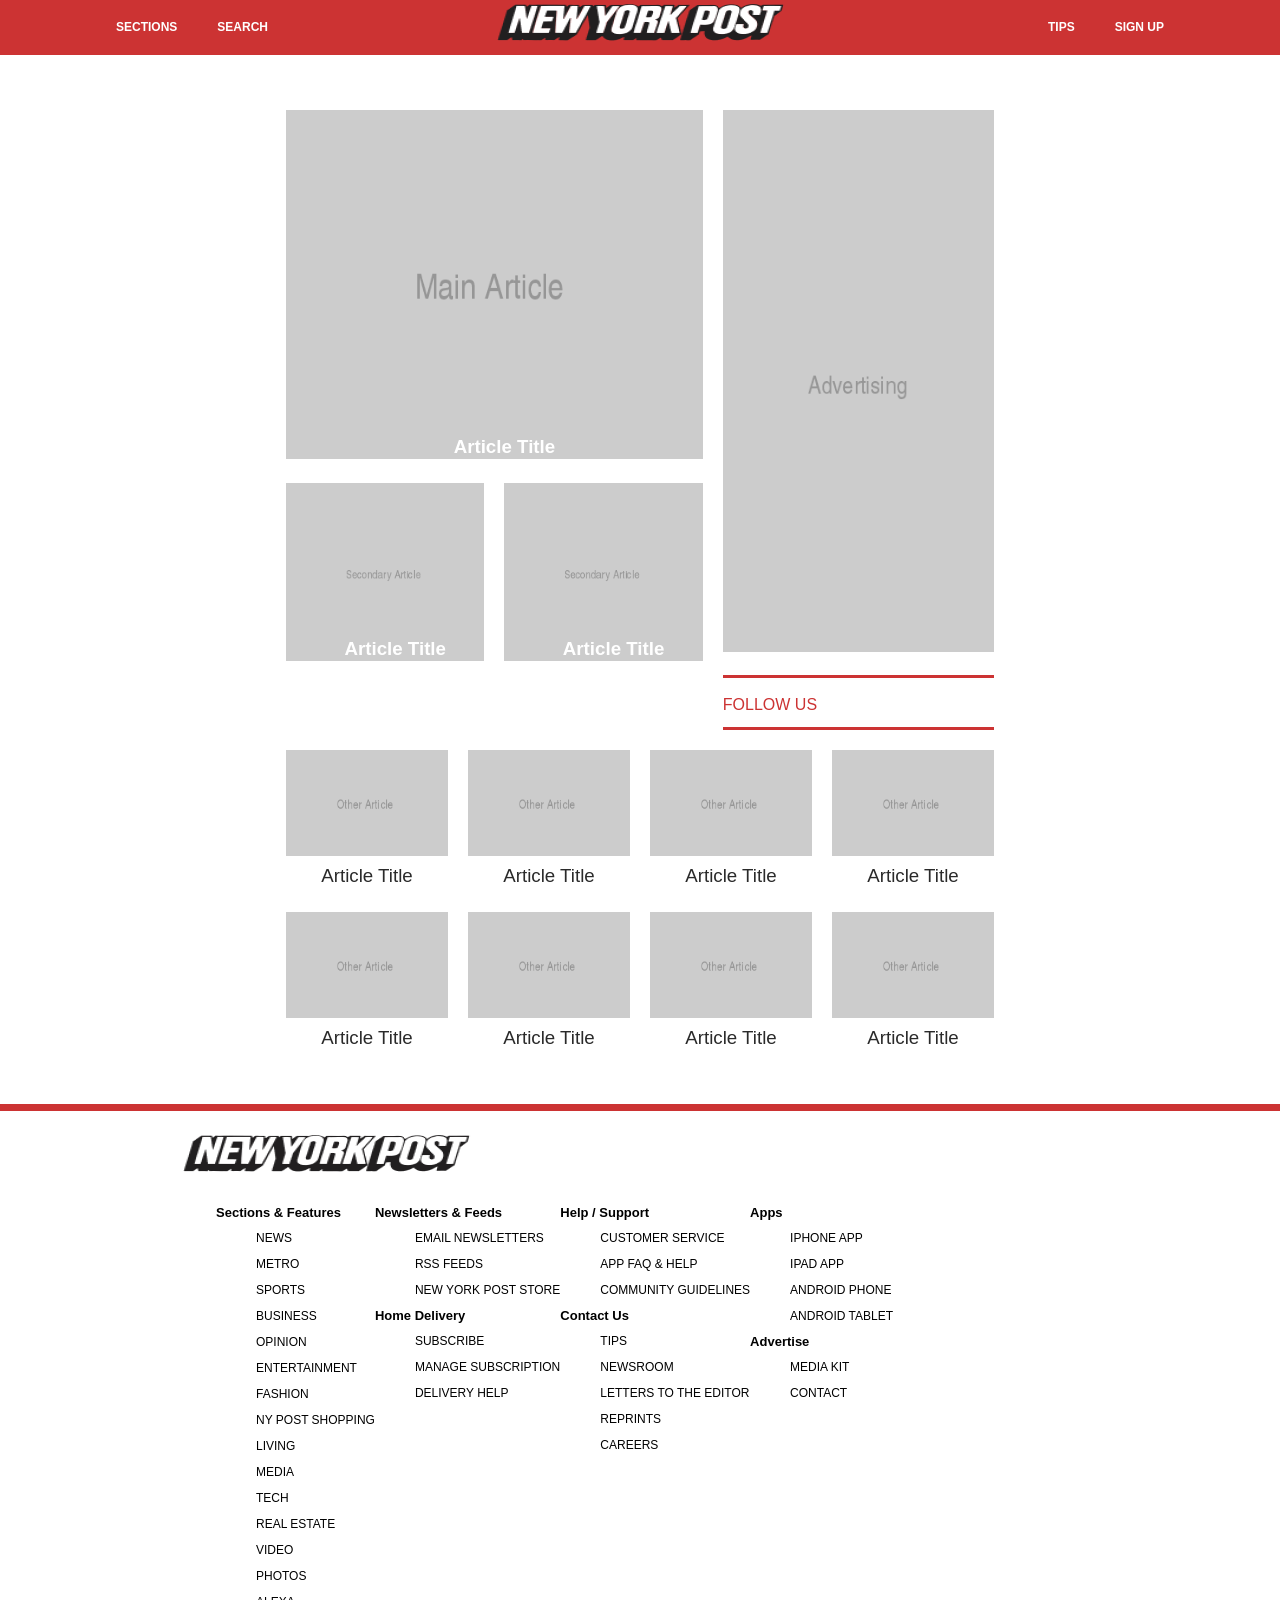
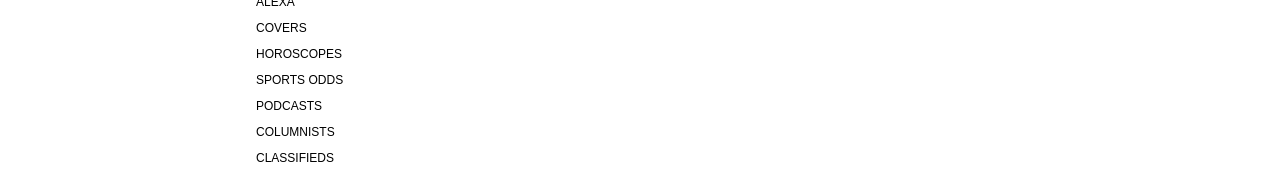
<file: ppm-classic/index.html>
<!doctype html>

<html lang="en">
<head>
  <meta charset="utf-8">

  <title>New York Post</title>
  <meta name="description" content="PPM classic">
  <meta name="author" content="Filippo Amidei">

  <link rel="stylesheet" href="ppm-classic-styles.css">

</head>

<body>
    <header class="page-header">
        <div class="content">
            <div class="nav-buttons">
                <div class="nav-left">
                    <p>SECTIONS</p>
                    <p>SEARCH</p>
                </div>
                <div class="nav-right">
                    <p>TIPS</p>
                    <p>SIGN UP</p>
                </div>
            </div>
            <div id="logo">
                <img src="logo.png">
            </div>
        </div>
    </header>
    <div id="home-page-wrapper">
        <div id="home-page-top">
            <article id="art-1">
                <img src="art1.png">
                <div class="img-text">
                    <h3>Article Title</h3>
                </div>
            </article>
            <div id="home-page-top-sidebar">
                <img src="ad.png">
                <div id="follow-us">
                    <p id="follow-us-p">Follow Us</p>
                </div>
            </div>
            <article class="home-page-top-art" id="art-2">
                <img src="art23.png">
                <div class="img-text">
                    <h3>Article Title</h3>
                </div>
            </article>
            <article class="home-page-top-art" id="art-3">
                <img src="art23.png">
                <div class="img-text">
                    <h3>Article Title</h3>
                </div>
            </article>
        </div>
        <div id="home-page-bottom">
            <article class="home-page-bot-art">
                <img src="bot-art.png">
                <h3>Article Title</h3>
            </article>
            <article class="home-page-bot-art">
                <img src="bot-art.png">
                <h3>Article Title</h3>
            </article>
            <article class="home-page-bot-art">
                <img src="bot-art.png">
                <h3>Article Title</h3>
            </article>
            <article class="home-page-bot-art">
                <img src="bot-art.png">
                <h3>Article Title</h3>
            </article>
            <article class="home-page-bot-art">
                <img src="bot-art.png">
                <h3>Article Title</h3>
            </article>
            <article class="home-page-bot-art">
                <img src="bot-art.png">
                <h3>Article Title</h3>
            </article>
            <article class="home-page-bot-art">
                <img src="bot-art.png">
                <h3>Article Title</h3>
            </article>
            <article class="home-page-bot-art">
                <img src="bot-art.png">
                <h3>Article Title</h3>
            </article>
        </div>
    </div>
    <footer id="page-footer">
        <div id="footer-wrapper">
            <div id="footer-branding">
                <img src="logo.png">
            </div>
            <div id="footer-nav">
                <ul id="footer-menu">
                    <li class="col">
                        <h2>Sections & Features</h2>
                        <ul>
                            <li><p>NEWS</p></li>
                            <li><p>METRO</p></li>
                            <li><p>SPORTS</p></li>
                            <li><p>BUSINESS</p></li>
                            <li><p>OPINION</p></li>
                            <li><p>ENTERTAINMENT</p></li>
                            <li><p>FASHION</p></li>
                            <li><p>NY POST SHOPPING</p></li>
                            <li><p>LIVING</p></li>
                            <li><p>MEDIA</p></li>
                            <li><p>TECH</p></li>
                            <li><p>REAL ESTATE</p></li>
                            <li><p>VIDEO</p></li>
                            <li><p>PHOTOS</p></li>
                            <li><p>ALEXA</p></li>
                            <li><p>COVERS</p></li>
                            <li><p>HOROSCOPES</p></li>
                            <li><p>SPORTS ODDS</p></li>
                            <li><p>PODCASTS</p></li>
                            <li><p>COLUMNISTS</p></li>
                            <li><p>CLASSIFIEDS</p></li>


                        </ul>
                    </li>
                    <li class="col">
                        <h2>Newsletters & Feeds</h2>
                        <ul>
                            <li><p>EMAIL NEWSLETTERS</p></li>
                            <li><p>RSS FEEDS</p></li>
                            <li><p>NEW YORK POST STORE</p></li>
                        </ul>
                        <h2>Home Delivery</h2>
                        <ul>
                            <li><p>SUBSCRIBE</p></li>
                            <li><p>MANAGE SUBSCRIPTION</p></li>
                            <li><p>DELIVERY HELP</p></li>
                        </ul>
                    </li>
                    <li class="col">
                        <h2>Help / Support</h2>
                        <ul>
                            <li><p>CUSTOMER SERVICE</p></li>
                            <li><p>APP FAQ & HELP</p></li>
                            <li><p>COMMUNITY GUIDELINES</p></li>
                        </ul>
                        <h2>Contact Us</h2>
                        <ul>
                            <li><p>TIPS</p></li>
                            <li><p>NEWSROOM</p></li>
                            <li><p>LETTERS TO THE EDITOR</p></li>
                            <li><p>REPRINTS</p></li>
                            <li><p>CAREERS</p></li>
                        </ul>
                    </li>
                    <li class="col">
                        <h2>Apps</h2>
                        <ul>
                            <li><p>IPHONE APP</p></li>
                            <li><p>IPAD APP</p></li>
                            <li><p>ANDROID PHONE</p></li>
                            <li><p>ANDROID TABLET</p></li>
                        </ul>
                        <h2>Advertise</h2>
                        <ul>
                            <li><p>MEDIA KIT</p></li>
                            <li><p>CONTACT</p></li>
                        </ul>
                    </li>
                </ul>
            </div>
        </div>
    </footer>
</body>
</html>
</file>
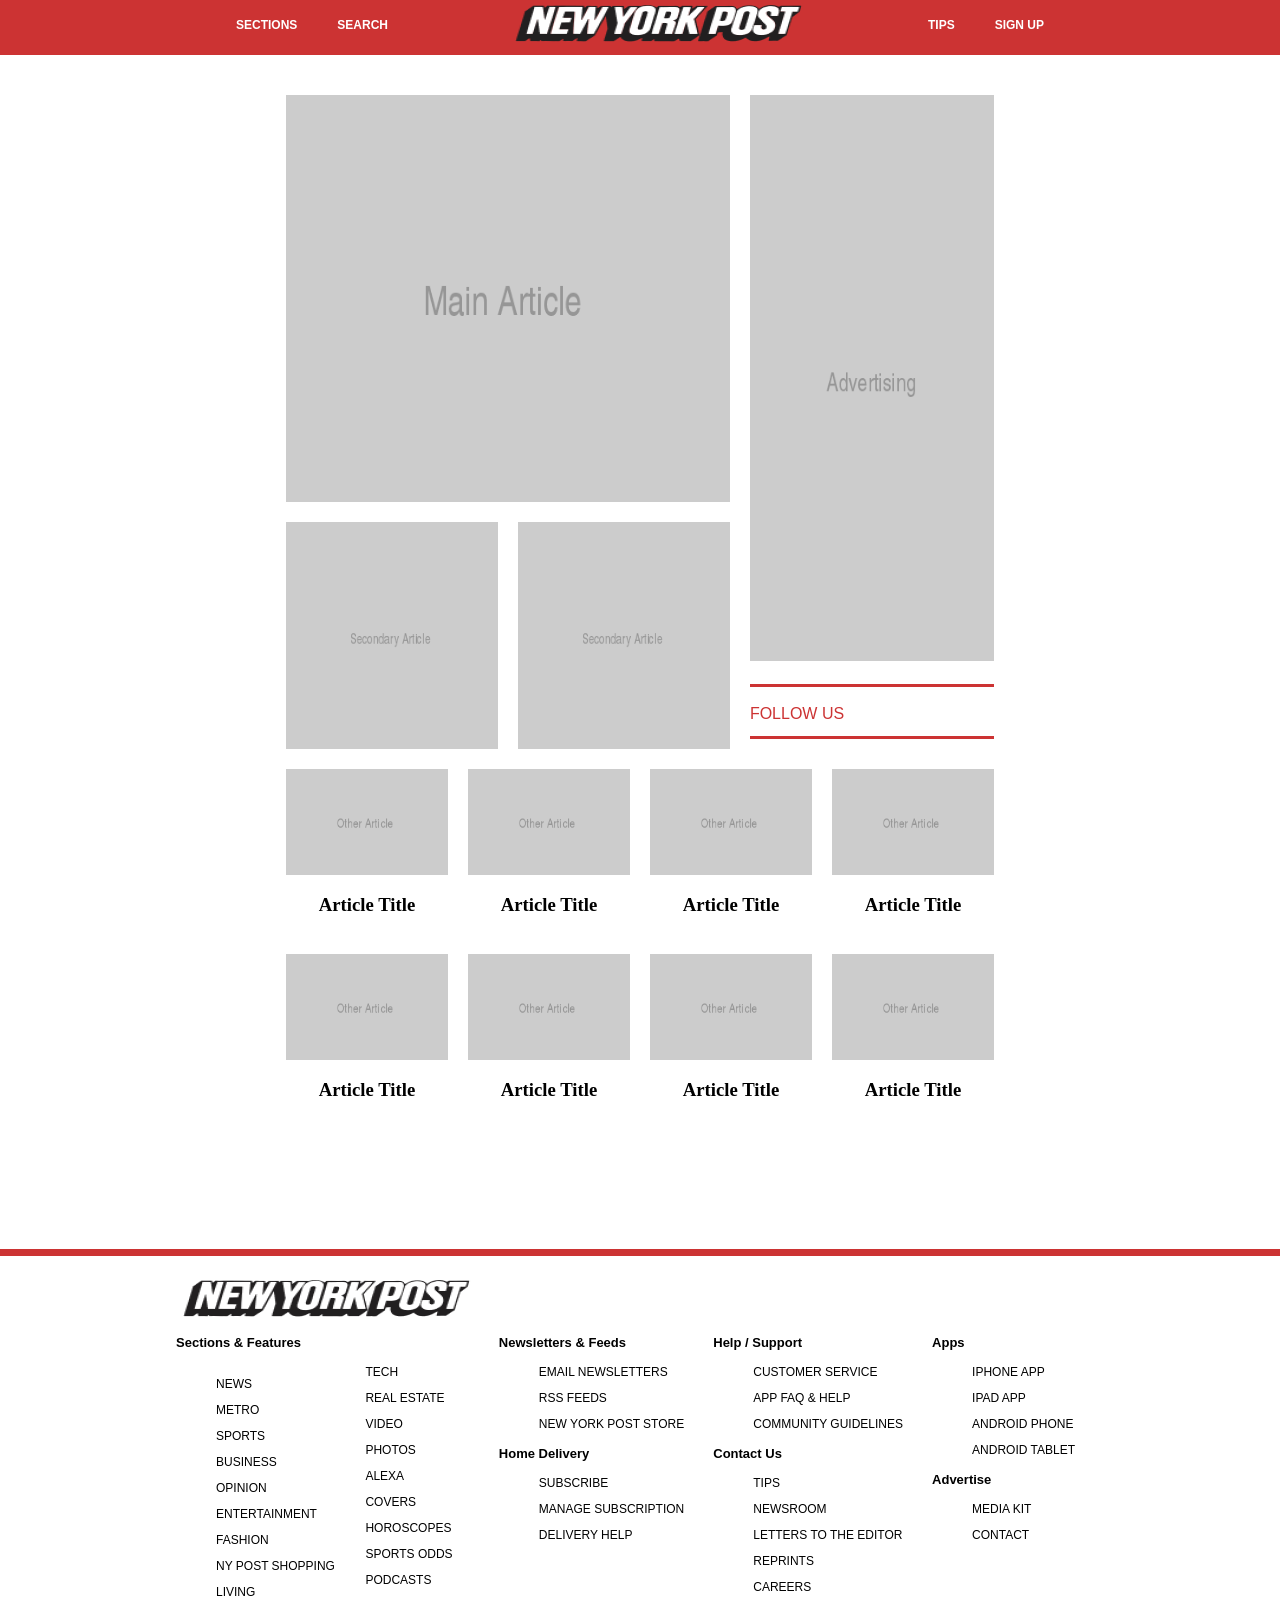
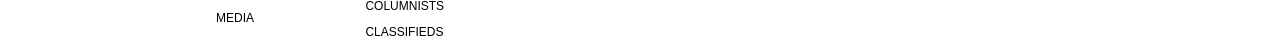
<file: ppm-flex/index.html>
<!doctype html>

<html lang="en">
<head>
  <meta charset="utf-8">

  <title>New York Post</title>
  <meta name="description" content="PPM flex">
  <meta name="author" content="Filippo Amidei">

  <link rel="stylesheet" href="ppm-flex-styles.css">

</head>

<body>
    <header class="page-header">
        <div class="content">
            <div class="nav-button">
                <p>SECTIONS</p>
                <p>SEARCH</p>
            </div>
            <div id="logo">
                <img src="logo.png">
            </div>
            <div class="nav-button">
                <p>TIPS</p>
                <p>SIGN UP</p>
            </div>
        </div>
    </header>
    <div id="home-page-wrapper">
        <div id="home-page-top">
            <div id="columnone">
                <article id="art-1">
                    <img src="art1.png">
                    <div class="img-text">
                        <h3 class="top-in">Article Title</h3>
                    </div>
                </article>
                <div id="columnone-2">
                    <article class="home-page-top-art" id="art-2">
                        <img src="art23.png">
                        <div class="img-text">
                            <h3 class="top-in">Article Title</h3>
                        </div>
                    </article>
                    <article class="home-page-top-art" id="art-3">
                        <img src="art23.png">
                        <div class="img-text">
                            <h3 class="top-in">Article Title</h3>
                        </div>
                    </article>
                </div>
                
            </div>
            <div id="columntwo">
                <div id="home-page-top-sidebar">
                    <img src="ad.png">
                    <div id="follow-us">
                        <p id="follow-us-p">Follow Us</p>
                    </div>
                </div>
            </div>
        </div>
        <div id="home-page-bottom">
            <div id="rowone">
                <article class="home-page-bot-art">
                    <img src="bot-art.png">
                    <h3>Article Title</h3>
                </article>
                <article class="home-page-bot-art">
                    <img src="bot-art.png">
                    <h3>Article Title</h3>
                </article>
                <article class="home-page-bot-art">
                    <img src="bot-art.png">
                    <h3>Article Title</h3>
                </article>
                <article class="home-page-bot-art">
                    <img src="bot-art.png">
                    <h3>Article Title</h3>
                </article>
            </div>
            <div id="rowtwo">
                <article class="home-page-bot-art">
                    <img src="bot-art.png">
                    <h3>Article Title</h3>
                </article>
                <article class="home-page-bot-art">
                    <img src="bot-art.png">
                    <h3>Article Title</h3>
                </article>
                <article class="home-page-bot-art">
                    <img src="bot-art.png">
                    <h3>Article Title</h3>
                </article>
                <article class="home-page-bot-art">
                    <img src="bot-art.png">
                    <h3>Article Title</h3>
                </article>
            </div>
        </div>
    </div>
    <footer id="page-footer">
        <div id="footer-wrapper">
            <div id="footer-branding">
                <img src="logo.png">
            </div>
            <div id="footer-nav">
                <div class="col" id="footer-col-1">
                    <h2>Sections & Features</h2>
                    <ul>
                        <li><p>NEWS</p></li>
                        <li><p>METRO</p></li>
                        <li><p>SPORTS</p></li>
                        <li><p>BUSINESS</p></li>
                        <li><p>OPINION</p></li>
                        <li><p>ENTERTAINMENT</p></li>
                        <li><p>FASHION</p></li>
                        <li><p>NY POST SHOPPING</p></li>
                        <li><p>LIVING</p></li>
                        <li><p>MEDIA</p></li>
                        <li><p>TECH</p></li>
                        <li><p>REAL ESTATE</p></li>
                        <li><p>VIDEO</p></li>
                        <li><p>PHOTOS</p></li>
                        <li><p>ALEXA</p></li>
                        <li><p>COVERS</p></li>
                        <li><p>HOROSCOPES</p></li>
                        <li><p>SPORTS ODDS</p></li>
                        <li><p>PODCASTS</p></li>
                        <li><p>COLUMNISTS</p></li>
                        <li><p>CLASSIFIEDS</p></li>


                    </ul>
                </div>
                <div class="col">
                    <h2>Newsletters & Feeds</h2>
                    <ul>
                        <li><p>EMAIL NEWSLETTERS</p></li>
                        <li><p>RSS FEEDS</p></li>
                        <li><p>NEW YORK POST STORE</p></li>
                    </ul>
                    <h2>Home Delivery</h2>
                    <ul>
                        <li><p>SUBSCRIBE</p></li>
                        <li><p>MANAGE SUBSCRIPTION</p></li>
                        <li><p>DELIVERY HELP</p></li>
                    </ul>
                </div>
                <div class="col">
                    <h2>Help / Support</h2>
                    <ul>
                        <li><p>CUSTOMER SERVICE</p></li>
                        <li><p>APP FAQ & HELP</p></li>
                        <li><p>COMMUNITY GUIDELINES</p></li>
                    </ul>
                    <h2>Contact Us</h2>
                    <ul>
                        <li><p>TIPS</p></li>
                        <li><p>NEWSROOM</p></li>
                        <li><p>LETTERS TO THE EDITOR</p></li>
                        <li><p>REPRINTS</p></li>
                        <li><p>CAREERS</p></li>
                    </ul>
                </div>
                <div class="col">
                    <h2>Apps</h2>
                    <ul>
                        <li><p>IPHONE APP</p></li>
                        <li><p>IPAD APP</p></li>
                        <li><p>ANDROID PHONE</p></li>
                        <li><p>ANDROID TABLET</p></li>
                    </ul>
                    <h2>Advertise</h2>
                    <ul>
                        <li><p>MEDIA KIT</p></li>
                        <li><p>CONTACT</p></li>
                    </ul>
                </div>
            </div>
        </div>
    </footer>
</body>
</html>
</file>
<file: ppm-classic/ppm-classic-styles.css>
html {
    height: 100%;
}
* {
    box-sizing: border-box;
}

#home-page-wrapper img{
    width: 100%;
    height: 100%;
}
.page-header {
    background: #c33;
    height: 55px;
    position: absolute;
    width: 100%;
    margin-bottom: 10px;
    min-height: 50px;

}
.content {
    position: relative;
    margin: auto;
    width: 85%;
    height: 50px;
    text-align: center;
}
body {
    padding: 0;
    margin: 0;
}

#logo {
    display: block;
    position: absolute;
    margin: auto;
    top: 0;
    left: 0;
    right: 0;
    bottom: 0;
}

.nav-left {
    float: left;
}

.nav-right {
    float: right;
}

.nav-buttons p {
    display: block;
    font-size: .75rem;
    font-family: "futura-pt", sans-serif;
    color: #fff;
    font-weight: 600;
    margin: 10px;
    padding: 10px;
    float: left;
}

#home-page-wrapper {
    position: relative;
    width: 60%;
    height: 100%;
    overflow: hidden;
    top: 80px;
    padding: 20px;
    margin: 0 auto;
    
}

#home-page-top {
    
    width: 100%;
    height: auto;
    overflow: hidden;

}

#home-page-top-sidebar {
    position: relative;
    float: right;
    width: 40%;
    height: auto;
    padding: 10px;
}

#art-1 {
    float: left;
    width: 60%;
    height: auto;
    padding: 10px;
    position: relative;
}

.home-page-top-art {
    float: left;
    height: auto;
    width: 30%;
    padding: 10px;
    position: relative;
}

#home-page-bottom {
    width: 100%;
    height: auto;
    overflow: hidden;
}

.home-page-bot-art {
    float: left;
    height: auto;
    width: 25%;
    padding: 10px;
    text-align: center;
}

.home-page-bot-art h3 {
    margin: 5px;
    color: #2a2a2a;
    font-family: "neue-haas-grotesk-display", sans-serif;
    font-weight: 500;
}

#home-page-top h3 {
    color: #FFFFFF;
    font-family: "neue-haas-grotesk-display", sans-serif;
    margin: 5px;
}

#follow-us {
    border-top: 3px solid #c33;
    border-bottom: 3px solid #c33;
    border-left: none;
    border-right: none;
    margin: 19px 0 0 0;
    padding: 8px 0 3px 0;
}

#follow-us-p {
    color: #c33;
    font-family: "futura-pt", sans-serif;
    margin: 10px 0;
    padding-right: 7px;
    text-transform: uppercase;
}

.img-text {
    position: absolute;
    bottom: 10px;
    width: 100%;
    text-align: center;
}

#page-footer {
    width: 100%;
    height: auto;
    border-top: 7px solid #c33;
    margin-top: 100px;
}

#footer-wrapper {
    padding: 20px 10px 0;
    margin: 0 166px;
}

#footer-nav {
    width: 100%;
    height: 275px;
    float: left;
}

li p {
    font-family: "futura-pt", sans-serif;
    font-size: .75rem;
}

ul {
    list-style-type: none;
    
}

h2 {
    font-size: .8125rem;
    font-family: "futura-pt" , sans-serif;
    line-height: 13px;
    font-weight: 700;
}

.col {
    float:left;
}
</file>
<file: ppm-flex/ppm-flex-styles.css>
html {
    height: 100%;
}

body {
    margin: 0px;
}

#home-page-wrapper img{
    width: 100%;
    height: 100%;
}

* {
    box-sizing: border-box;
}

.page-header {
    background: #c33;
    height: 55px;
    width: 100%;
    margin-bottom: 10px;
    min-height: 50px;
}

#logo {
    margin-left: 100px;
    margin-right: 100px;
}

.content {
    display: flex;
    justify-content: center;
    align-items: center;
    margin: auto;
    width: 85%;
    height: 50px;
    padding: 5px;
    text-align: center;
}

.nav-button {
    display: flex;
    justify-content: center;
    align-items: center;
}

.nav-button p {
    display: block;
    font-size: .75rem;
    font-family: "futura-pt", sans-serif;
    color: #fff;
    font-weight: 600;
    margin: 10px;
    padding: 10px;

}

#home-page-wrapper {
    
    display: flex;
    flex-direction: column;
    width: 60%;
    height: 100%;
    overflow: hidden;
    top: 80px;
    padding: 20px;
    margin: 0 auto;
    
}

#home-page-top {
    
    display: flex;
    
}

#columnone, #columntwo {
    display: flex;
    flex-direction: column;
}

#columnone-2 {

    display: flex;
    flex-direction: row;
}

#home-page-top-sidebar {

    width: 100%;
    height: auto;
    padding: 10px;
}

#art-1 {
    
    width: 100%;
    height: auto;
    padding: 10px;

}

#art-2, #art-3 {
    
    flex-grow: 1;
    height: auto;
    width: 30%;
    padding: 10px;
    
}

#home-page-top h3 {
    color: #FFFFFF;
    font-family: "neue-haas-grotesk-display", sans-serif;
    margin: 5px;
}

#follow-us {
    border-top: 3px solid #c33;
    border-bottom: 3px solid #c33;
    border-left: none;
    border-right: none;
    margin: 19px 0 0 0;
    padding: 8px 0 3px 0;
}

#follow-us-p {
    color: #c33;
    font-family: "futura-pt", sans-serif;
    margin: 10px 0;
    padding-right: 7px;
    text-transform: uppercase;
}

#home-page-bottom {

    display: flex;
    flex-direction: column;
}

#rowone, #rowtwo {

    display: flex;
    flex-direction: row;
}

.home-page-bot-art {
    display: flex;
    flex-direction: column;
    padding: 10px;
    text-align: center;
}

#page-footer {
    width: 100%;
    height: auto;
    border-top: 7px solid #c33;
    margin-top: 100px;
}

#footer-wrapper {
    padding: 20px 10px 0;
    margin: 0 166px;
}

#footer-nav {
    display: flex;
    width: 100%;
    height: 275px;
    
}

li p {
    font-family: "futura-pt", sans-serif;
    font-size: .75rem;
}

ul {
    list-style-type: none;
    
}

#footer-col-1 ul {
    columns: 2;
}

h2 {
    font-size: .8125rem;
    font-family: "futura-pt" , sans-serif;
    line-height: 13px;
    font-weight: 700;
}

#footer-nav div {
    flex-grow: 1;
}
</file>
